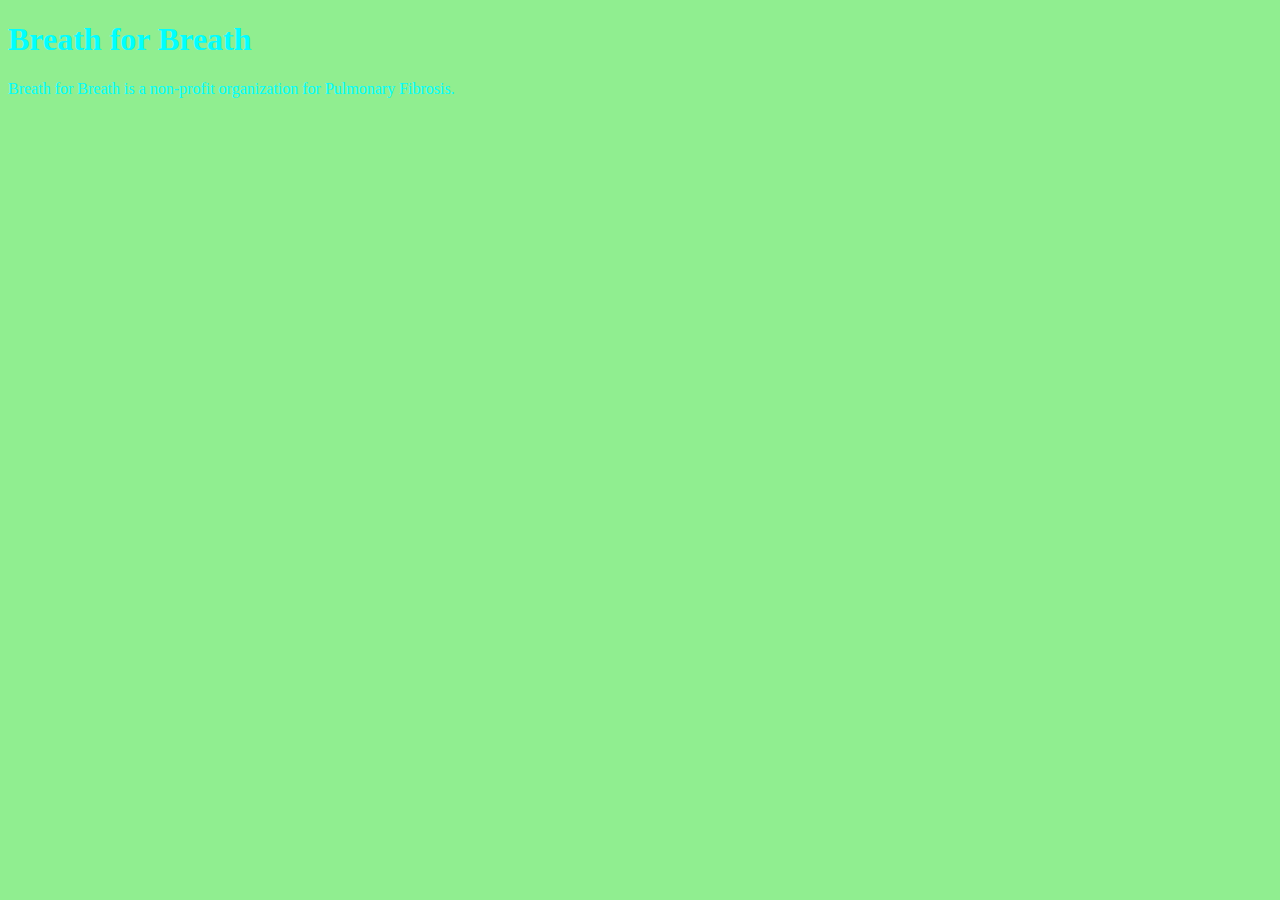
<file: Unit_1/index.html>
<!DOCTYPE html>
<html>
<head> 
	<link rel="stylesheet" type="text/css" href="css/style.css">
	<title>Breath for Breath</title>
</head>
<body>
	<h1>
	Breath for Breath	
	</h1>

	<p>
		Breath for Breath is a non-profit organization for Pulmonary Fibrosis.
	</p>

</body>
</html>
</file>
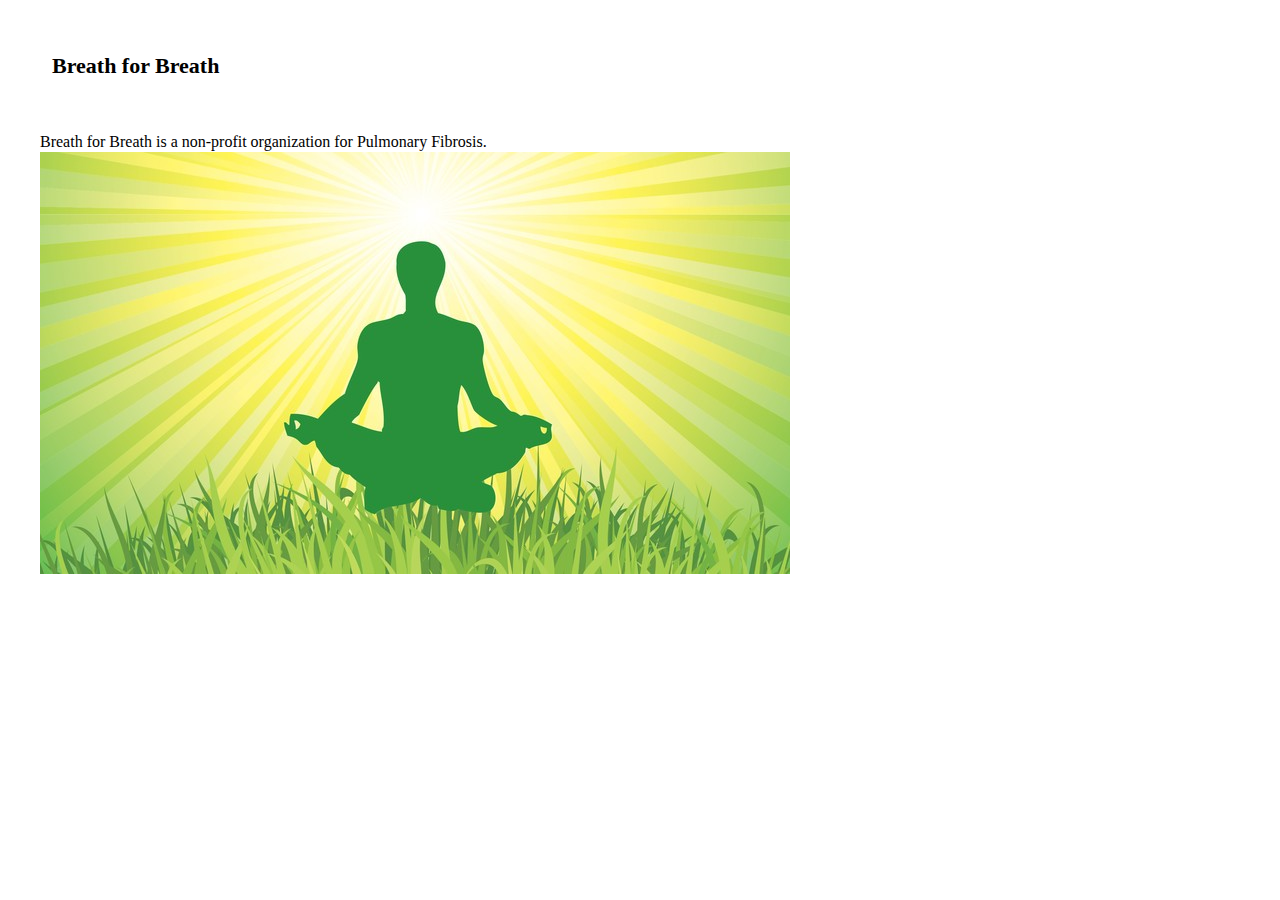
<file: unit_3/index.html>
<!DOCTYPE html>
<html>
<head> 
	<link rel="stylesheet" type="text/css" href="css/style3.css">
	<title>Breath for Breath</title>
</head>
<body>
	<h1>
	Breath for Breath	
	</h1>

	<p>
		Breath for Breath is a non-profit organization for Pulmonary Fibrosis.
		<img src="images/yoga.jpg">
	</p>

</body>
</html>
</file>
<file: Unit_1/css/style.css>
body {
	background-color: lightgreen;
}
h1, p {
	color: #00FFFF;
}
</file>
<file: unit_3/css/style3.css>
h1{ 
	font-family: raleway, serif; 
  font-size: 22px;
	line-height: 2em;
	margin: 2em;
	}
 


	p{font-family: raleway, serif;
		font-size: 16px;
		line-height: 20px;
		margin:  2em;

}
</file>
